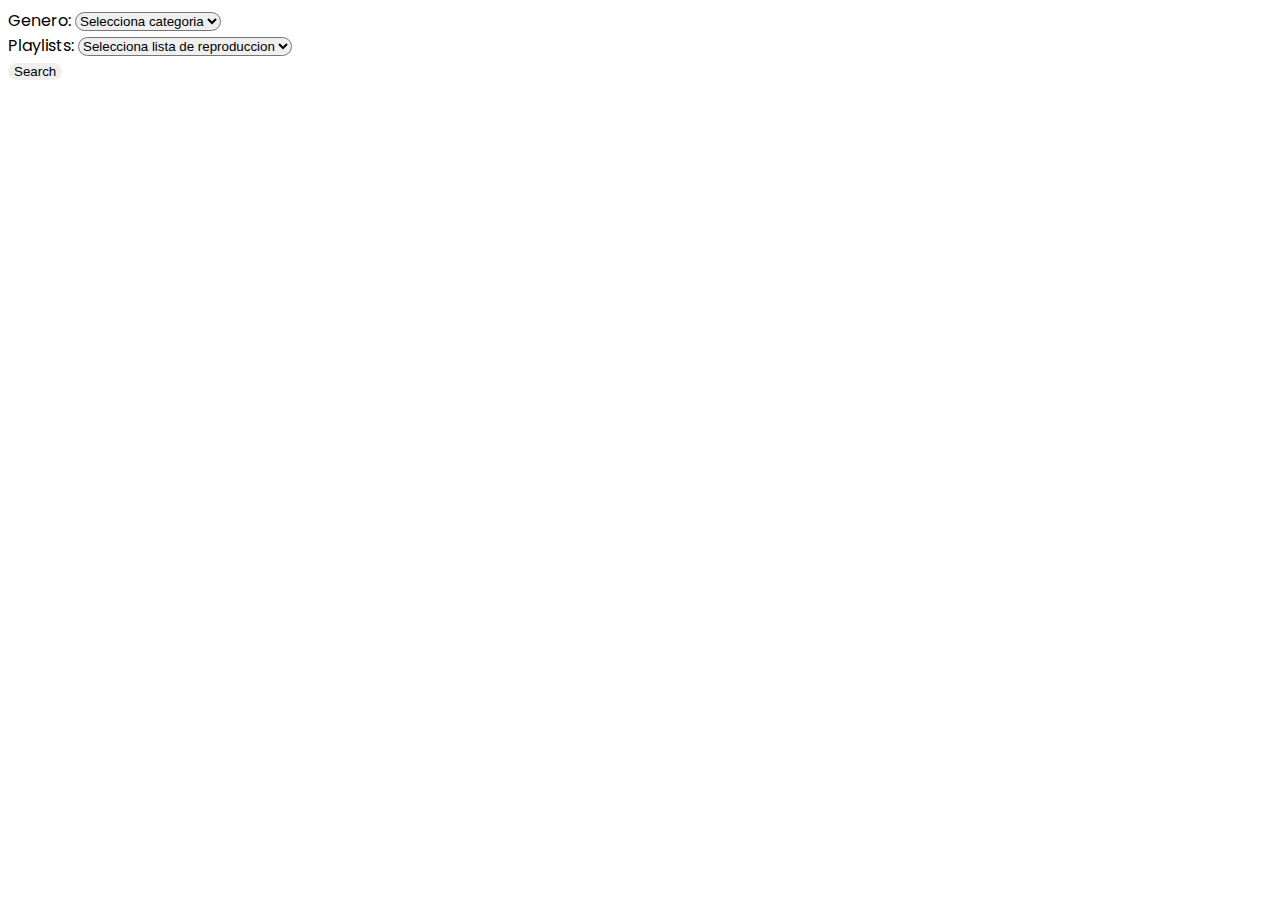
<file: botones.html>
<!DOCTYPE html>
<html lang="en">
<head>
	<meta charset="UTF-8">
	<meta name="viewport" content="width=device-width, initial-scale=1.0">
	<title>Spotify Web API Tutorials</title>
	
	<link rel="stylesheet" type="text/css" href="main.css">
</head>
<body>
	<div class=" container">
		<form action="">
			<input type="hidden" id='hidden_token'>
			<div class="col-sm-6 form-group row mt-4 px-0">
				<label for="Genre" class=" form-label col-sm-2">Genero:</label>
				<select name="" id="select_genre" class= "form-control form-control-sm col-sm-10">
					<option>Selecciona categoria</option>
				</select>
			</div>
			<div class="col-sm-6 form-group row px-0">
				<label for= "Genre" class= "form-label col-sm-2">Playlists:</label>
				<select name="" id= "select_playlist" class="form-control form-control-sm col-sm-10">
					<option>Selecciona lista de reproduccion</option>
				</select>
			</div>
			<div class="col-sm-6 row form-group px-0">
				<button type="submit" id= "btn_submit" class= "btn btn-success col-sm-12"> Search</button>
			</div>
		</form>
		<div class= "row">
			<div class ="col-sm-6 px-0">
				<div class= "list-group song-list">
			
				</div>
			</div>
			<div class ="offset-md-1 col-sm-4" id="song-detail">
			</div>
		</div>
	</div>
	
	<script src="app.js" type="text/javascript"></script>
	
</body>
</html>
</file>
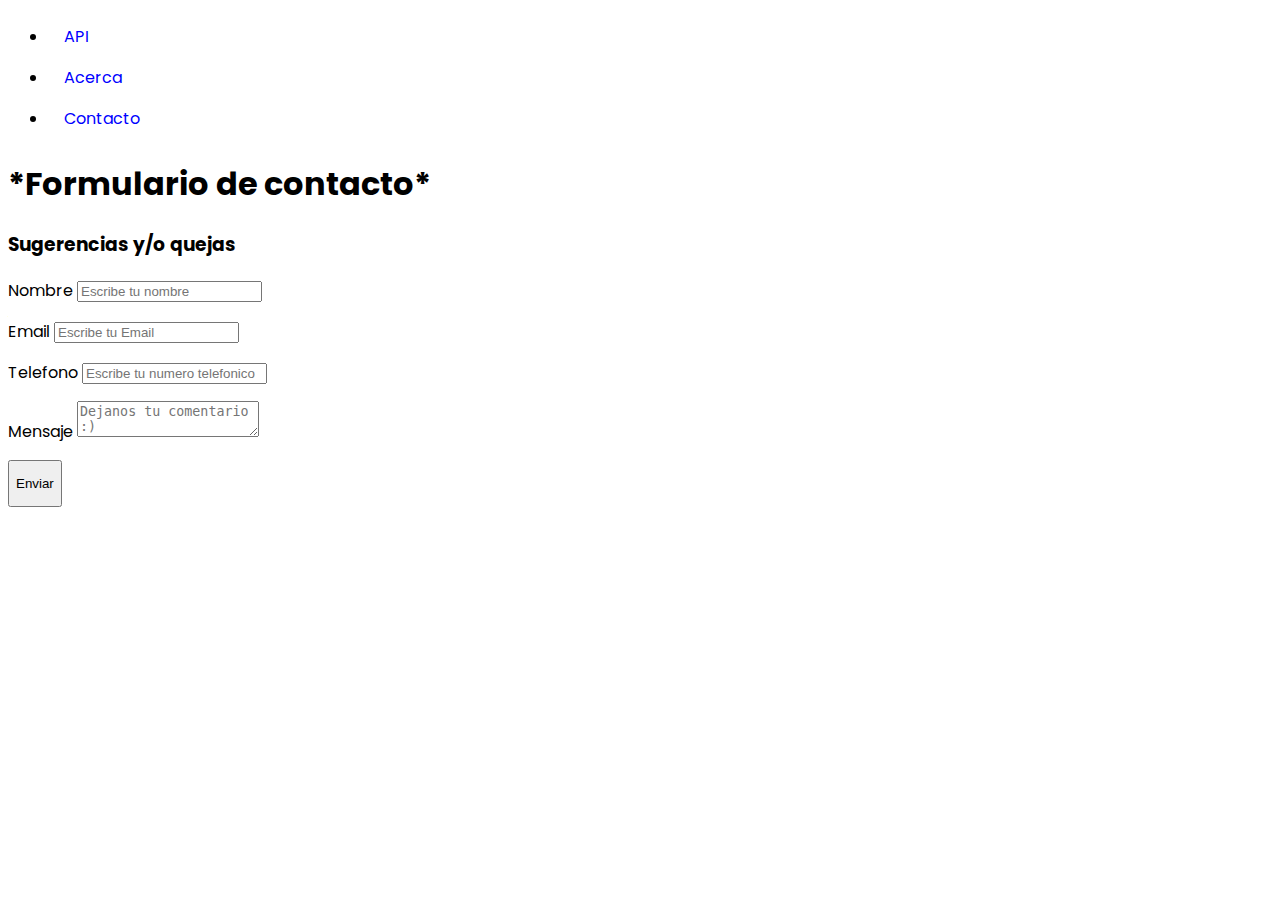
<file: contacto.html>
<!DOCTYPE html>
<html>
    <header class="header">
        <div class="container">
            <nav class="navigation">
                <ul>
                    <li><a href="./index.html">API</a></li>
                    <li><a href="./acerca.html">Acerca</a></li>
                    <li><a href="./contacto.html">Contacto</a></li>
                </ul>
            </nav>
        </div>
    </header>

	<body>
            
        <div class="contact_form">

            <div class="formulario">      

                <h1>*Formulario de contacto*</h1>

                <h3>Sugerencias y/o quejas </h3>
   
                    <p>
                        <label>Nombre</label>
                        <input placeholder="Escribe tu nombre">
                    </p>
                      
                    <p>
                        <label>Email</label>
                        <input placeholder="Escribe tu Email">
                    </p>
                    
                    <p>
                        <label>Telefono</label>
                        <input placeholder="Escribe tu numero telefonico">
                    </p>    
                      
    
                  
                    <p>
                        <label>Mensaje</label>                     
                        <textarea placeholder="Dejanos tu comentario :)"></textarea> 
                    </p>                    
                      
                    <button type="submit" name="enviar_formulario" id="enviar"><p>Enviar</p></button>

            </div>  
            
        </div>

    </body>

    <link rel="stylesheet" href="main.css">
    
</html>
</file>
<file: main.css>
@import url("https://fonts.googleapis.com/css2?family=Poppins&display=swap");

body {
  font-family: "Poppins", sans-serif;
}

.btn.dropdown-toggle {
  width: 150px;
  text-align: center;
}

span.caret {
  position: absolute;
  left: 90%;
  top: 45%;
}

label {
  padding-top: 5px;
}

.form-label {
  padding-left: 0px !important;
}

.form-control {
  border-radius: 100px;
}

.btn-success {
  background-color: #33D100 im !important;
  border-radius: 100px;
  border: none;
  cursor: pointer;
}

.btn-success:hover {
  background-color: #000000;
}

img.track {
  border: 3px solid #000000;
}
.navigation ul li a {
    display: block;
    padding: .5rem 1rem;
    border-radius: 5px;
    color: blue;
    text-decoration: none;
}

.navigation ul li a:hover {
    background: #4a4a4a;
}
</file>
